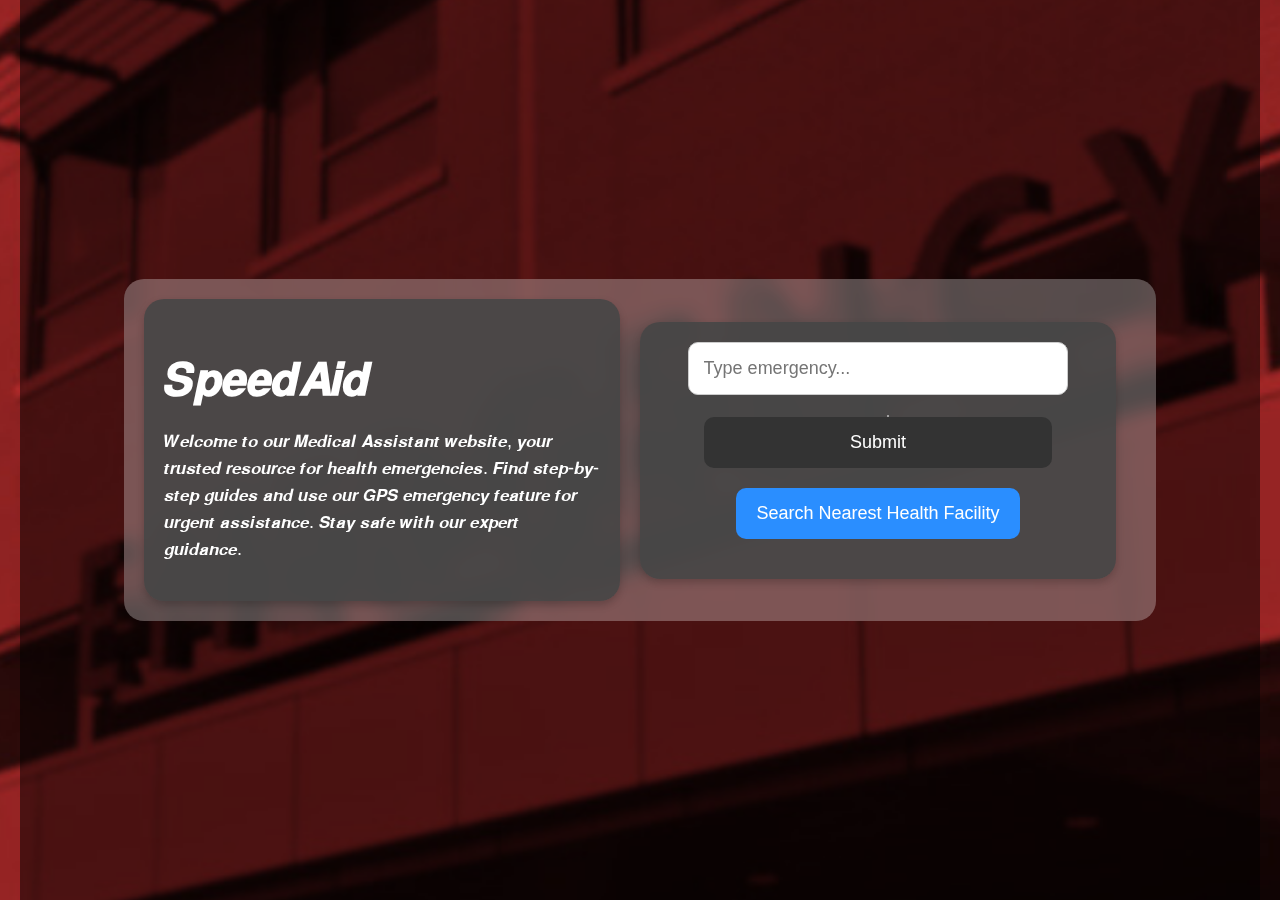
<file: index.html>
<!DOCTYPE html>
<html lang="en">
<head>
  <meta charset="UTF-8">
  <meta name="viewport" content="width=device-width, initial-scale=1.0">
  <title>SpeedAid</title>
  <link rel="stylesheet" href="styles.css">
</head>
<body>
  <div class="overlay">
    <div class="container">
      <div class="left-section">
        <h1>𝙎𝙥𝙚𝙚𝙙𝘼𝙞𝙙</h1>
        <p>𝙒𝙚𝙡𝙘𝙤𝙢𝙚 𝙩𝙤 𝙤𝙪𝙧 𝙈𝙚𝙙𝙞𝙘𝙖𝙡 𝘼𝙨𝙨𝙞𝙨𝙩𝙖𝙣𝙩 𝙬𝙚𝙗𝙨𝙞𝙩𝙚, 𝙮𝙤𝙪𝙧 𝙩𝙧𝙪𝙨𝙩𝙚𝙙 𝙧𝙚𝙨𝙤𝙪𝙧𝙘𝙚 𝙛𝙤𝙧 𝙝𝙚𝙖𝙡𝙩𝙝 𝙚𝙢𝙚𝙧𝙜𝙚𝙣𝙘𝙞𝙚𝙨. 𝙁𝙞𝙣𝙙 𝙨𝙩𝙚𝙥-𝙗𝙮-𝙨𝙩𝙚𝙥 𝙜𝙪𝙞𝙙𝙚𝙨 𝙖𝙣𝙙 𝙪𝙨𝙚 𝙤𝙪𝙧 𝙂𝙋𝙎 𝙚𝙢𝙚𝙧𝙜𝙚𝙣𝙘𝙮 𝙛𝙚𝙖𝙩𝙪𝙧𝙚 𝙛𝙤𝙧 𝙪𝙧𝙜𝙚𝙣𝙩 𝙖𝙨𝙨𝙞𝙨𝙩𝙖𝙣𝙘𝙚. 𝙎𝙩𝙖𝙮 𝙨𝙖𝙛𝙚 𝙬𝙞𝙩𝙝 𝙤𝙪𝙧 𝙚𝙭𝙥𝙚𝙧𝙩 𝙜𝙪𝙞𝙙𝙖𝙣𝙘𝙚.</p>
      </div>
      <div class="right-section">
        <form id="emergencyForm">
          <input type="text" id="emergencySearch" placeholder="Type emergency..." autocomplete="off">
          <div id="emergencyList" class="dropdown"></div>
          <button type="submit">Submit</button>
          <a href="page3.html"><button type="button">Search Nearest Health Facility</button></a>
        </form>
      </div>
        </form>
      </div>
      <script src="script.js"></script>
    </div>
  </div>
</body>
</html>
</file>
<file: styles.css>
/* styles.css */

body, html {
    margin: 0;
    padding: 0;
    box-sizing: border-box;
    font-family: 'Arial', sans-serif, 'Roboto';
    height: 100%;
    background-image: url('bgi.png'); /* Replace with the correct path */
    background-size: cover;
    background-position: center;
    display: flex;
    justify-content: center;
    align-items: center;
  }
  
  .overlay {
    background: rgba(0, 0, 0, 0.5); /* Dark overlay */
    height: 100%;
    width: 100%;
    display: flex;
    justify-content: center;
    align-items: center;
  }
  
  .container {
    display: flex;
    justify-content: space-between;
    align-items: center;
    width: 80%;
    max-width: 1200px;
    background: rgba(255, 255, 255, 0.288); /* Light overlay for container */
    border-radius: 20px;
    padding: 20px;
    backdrop-filter: blur(10px); /* Blur effect for background */
  }
  
  .left-section, .right-section {
    background: rgba(70, 70, 70, 0.9); /* Red background with high transparency */
    border-radius: 20px;
    padding: 20px;
    color: white;
    box-shadow: 0 4px 8px rgba(0, 0, 0, 0.2);
    width: 45%;
    font: 18px 'Roboto', sans-serif;
    margin-right: 20px;
  }
  
  .left-section h1 {
    font-size: 48px;
    margin-bottom: 20px;
  }
  
  .left-section p {
    font-size: 18px;
    line-height: 1.5;
  }
  
  .right-section {
    display: flex;
    align-items: center;
    justify-content: center;
  }
  
  #emergencyForm {
    display: flex;
    flex-direction: column;
    align-items: center;
    width: 100%;
  }
  
  #emergencySearch {
    padding: 15px;
    margin-bottom: 20px;
    border: 1px solid #ccc;
    border-radius: 10px;
    font-size: 18px;
    width: 80%;
  }
  
  button[type="submit"] {
    padding: 15px 20px;
    background-color: #333;
    color: white;
    border: none;
    border-radius: 10px;
    cursor: pointer;
    font-size: 18px;
    width: 80%;
    font: 18px 'Roboto', sans-serif;
  }
  
  button[type="submit"]:hover {
    background-color: #555;
  }
  
  @media (max-width: 768px) {
    .container {
      flex-direction: column;
      text-align: center;
    }
  
    .left-section, .right-section {
      margin-right: 0;
      margin-bottom: 20px;
      width: 100%;
    }
  }
  button[type="button"] {
    padding: 15px 20px;
    background-color: #2a8eff;
    color: white;
    border: none;
    border-radius: 10px;
    cursor: pointer;
    font-size: 18px;
    width: 100%;
    margin-bottom: 20px;
    margin-top: 20px;
    
  }
  
  button[type="button"]:hover {
    background-color: #0400ff;
  }
  .dropdown {
    border: 1px solid #ccc;
    border-radius: 4px;
    background-color: #fff;
    max-height: 150px;
    overflow-y: auto;
    color: #333;
    margin-left: 20px;
  }
  .dropdown div {
    padding: 10px;
    cursor: pointer;
  }
  .dropdown div:hover {
    background-color: #f1f1f1;
  }
</file>
